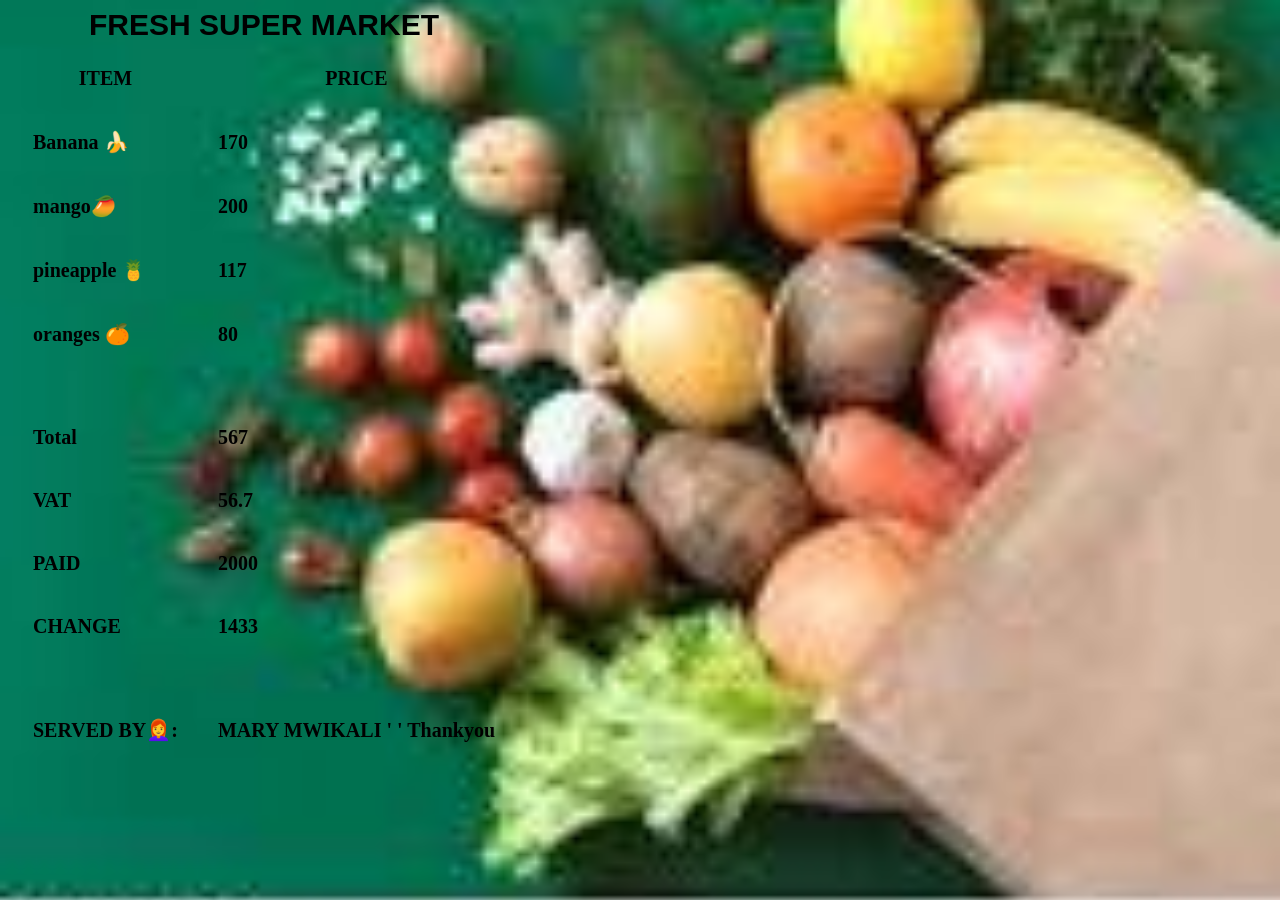
<file: classwork/assigment4/index.html>
<!DOCTYPE html>
<html lang="en">
<head>
    <meta charset="UTF-8">
    <meta name="viewport" content="width=device-width, initial-scale=1.0">
    <title>Document</title>
    <link rel="stylesheet" href="style.css">
</head>
<body>

    <table cellpadding="15px" cellspacing="10px">
        <caption style=font-family:sans-serif;font-size:30px;>FRESH SUPER MARKET</caption>
        <tr><th>ITEM</th><th>PRICE</th></tr>
        <tr><td id="i1"></td><td id="p1"></td></tr>
        <tr><td id="i2"></td><td id="p2"></td></tr>
        <tr><td id="i3"></td><td id="p3"></td></tr>
        <tr><td id="i4"></td><td id="p4"></td></tr>
        <tr><td colspan="2"></td></tr>
        <tr><td id="tT"></td><td id="TOTAL"></td></tr>
        <tr><td id="VAT"></td><td id="vat"></td></tr>
        <tr><td id="PAID"></td><td id="paid"></td></tr>
        <tr><td id="CHANGE"></td><td id="change"></td></tr>
        <tr><td colspan="2"></td></tr>
        <tr><td id="sB"></td><td id="sB1"></td></tr>
    </table>
    <script src="script.js"></script>
</body>
</html>
</file>
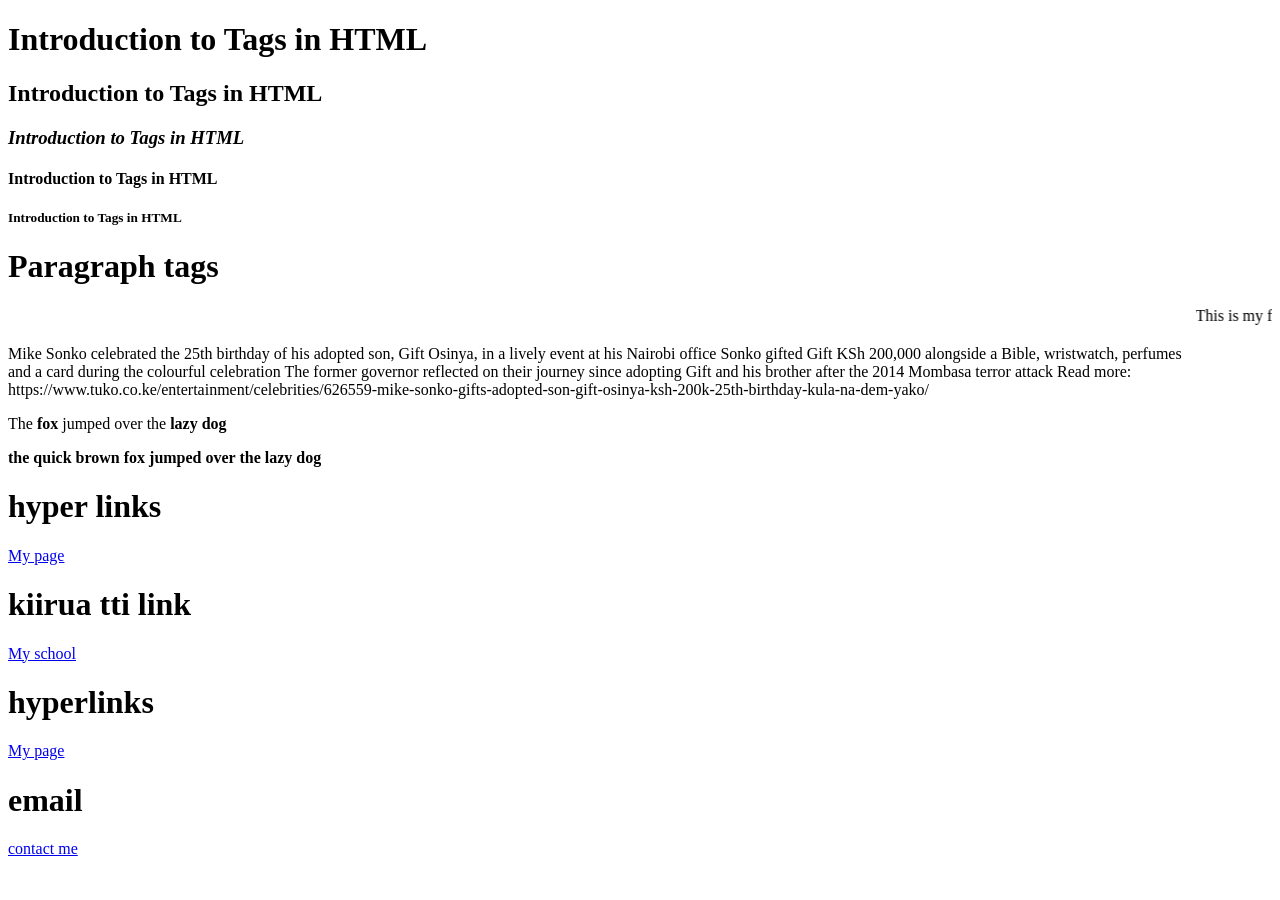
<file: labwork/tags.html>
<!DOCTYPE html>
<html>
<head>
    <title> tags</title>
</head>
<body>
    <h1> Introduction to Tags in HTML</h1>
    <h2><b> Introduction to Tags in HTML</h2></b>
    <h3> <i>Introduction to Tags in HTML</i></h3>
    <h4> Introduction to Tags in HTML</h4>
    <h5><strong> Introduction to Tags in HTML</strong> </h5>
    <h1> Paragraph tags</h1>
    <P> <marquee>This is my first HTML Program</marquee></P>
    <p>Mike Sonko celebrated the 25th birthday of his adopted son, Gift Osinya, in a lively event at his Nairobi office Sonko gifted Gift KSh 200,000 alongside a Bible, wristwatch, perfumes<br>and a card during the colourful celebration The former governor reflected on their journey since adopting Gift and his brother after the 2014 Mombasa terror attack Read more: https://www.tuko.co.ke/entertainment/celebrities/626559-mike-sonko-gifts-adopted-son-gift-osinya-ksh-200k-25th-birthday-kula-na-dem-yako/
    </p>
    <p> The <b>fox</b> jumped over the <b>lazy dog</b></p>
    <p> <strong> the quick brown fox jumped over the lazy dog</strong></p>
    <h1> hyper links</h1>
    <a href="https://github.com/lizbeth-dev/10142_lizbeth">My page</a>
    <h1> kiirua tti link</h1>
    <a href="https://kiiruatti.ac.ke/"> My school</a>
    <h1> hyperlinks</h1>
    <a href= "https://github.com/lizbeth-dev/10142_lizbeth"target="_blank">My page</a>
    <h1> email</h1>
    <a href="mailto:kagendoliz2006@gmail.com">contact me</a>
</body>
</html>
</file>
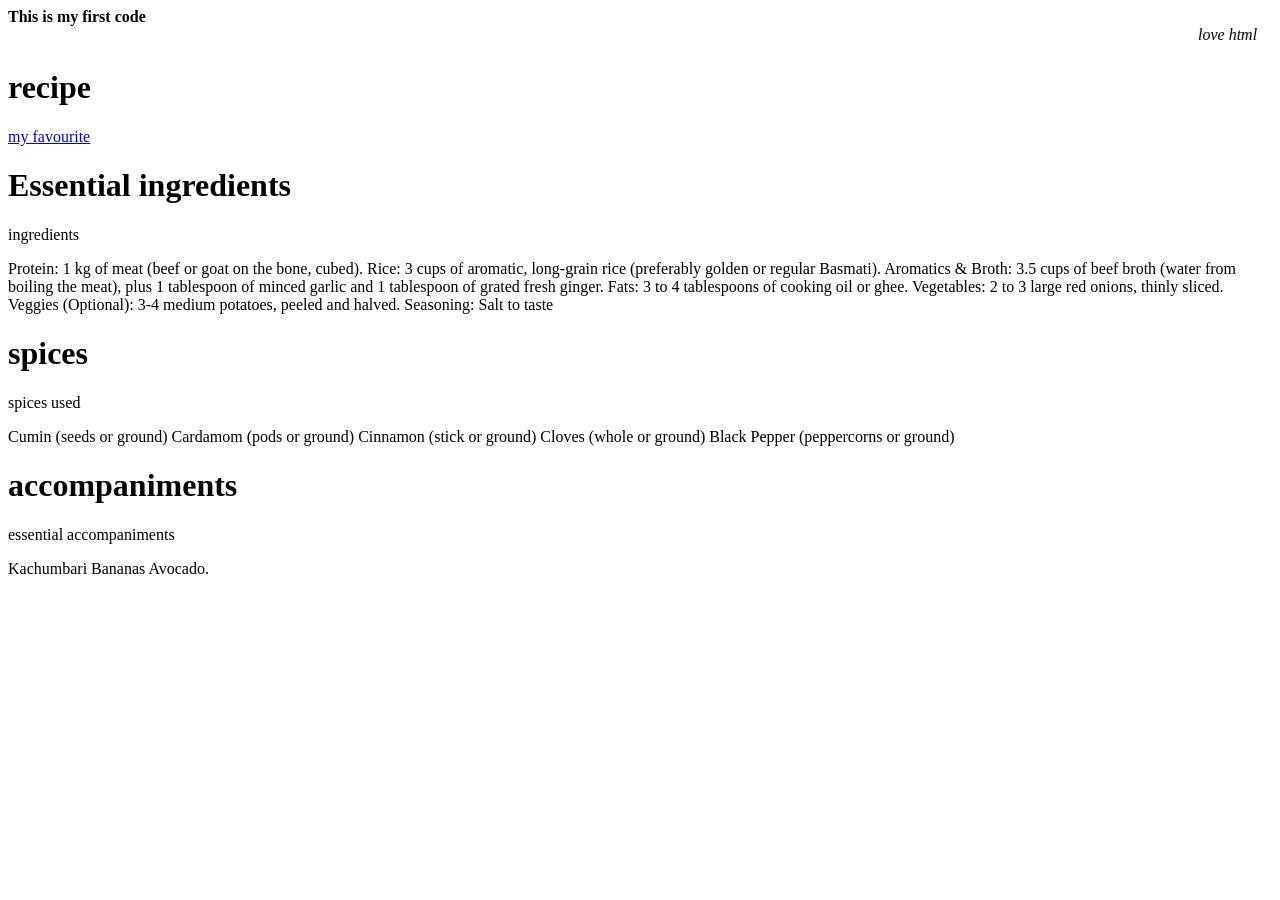
<file: classwork/assignment1/Assignment1.html>
<!DOCTYPE html>
<html>
    <head>
        <title>tags</title>
        <body>
            <b>This is my first code</b>
            <i><marquee> love html</marquee></i>
            <h1>  recipe</h1>
            <a href="https://eatwellabi.com/easy-kenyan-beef-pilau-rice-recipe/">my favourite</a>
            <h1>Essential ingredients</h1>
            <p>ingredients</p>
          Protein: 1 kg of meat (beef or goat on the bone, cubed).
          Rice: 3 cups of aromatic, long-grain rice (preferably golden or regular Basmati).
          Aromatics & Broth: 3.5 cups of beef broth (water from boiling the meat), plus 1 tablespoon of minced garlic and 1 tablespoon of grated fresh ginger.
          Fats: 3 to 4 tablespoons of cooking oil or ghee.
          Vegetables: 2 to 3 large red onions, thinly sliced.
          Veggies (Optional): 3-4 medium potatoes, peeled and halved.
          Seasoning: Salt to taste
          <h1>spices</h1> 
          <p>spices used</p>  
        Cumin (seeds or ground)
        Cardamom (pods or ground)
        Cinnamon (stick or ground)
        Cloves (whole or ground)
        Black Pepper (peppercorns or ground)
        <h1>accompaniments</h1>
        <p>essential accompaniments</p>
        Kachumbari
        Bananas
        Avocado.
        </body>
    </head>

</html>
</file>
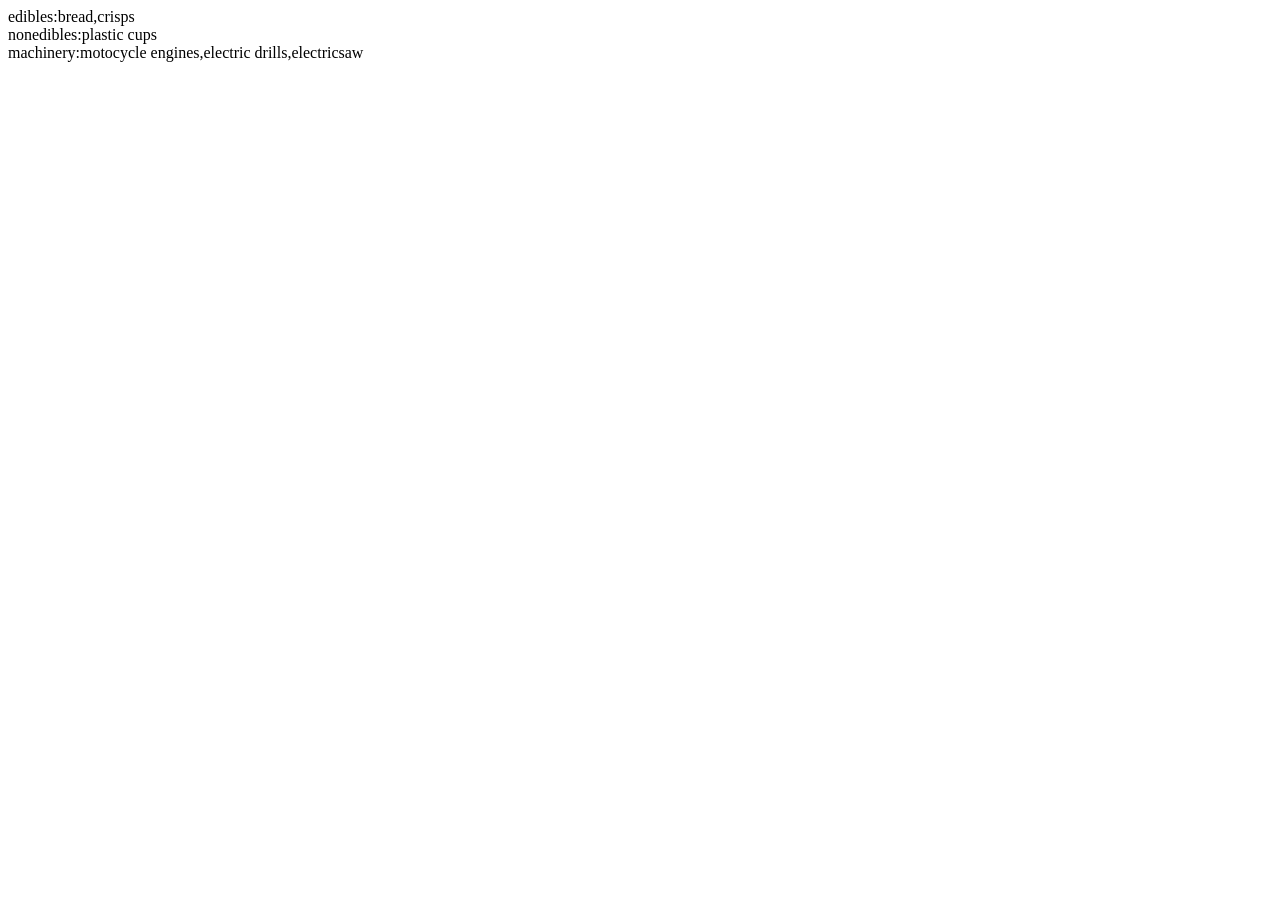
<file: classwork/assignment5/temp.html>
<!DOCTYPE html>
<html lang="en">
<head>
    <meta charset="UTF-8">
    <meta name="viewport" content="width=device-width, initial-scale=1.0">
    <title>warehouse</title>
</head>
<body>
  <script src="index.js"></script>  
</body>
</html>
</file>
<file: classwork/assigment4/style.css>
body{
    background-image: url("img.jpg");
    background-size: cover;
    background-position: center;
    background-repeat: no-repeat;
    height: 100%;
}
table{
    font-weight: bold;
    font-size: 20px;
}
</file>
